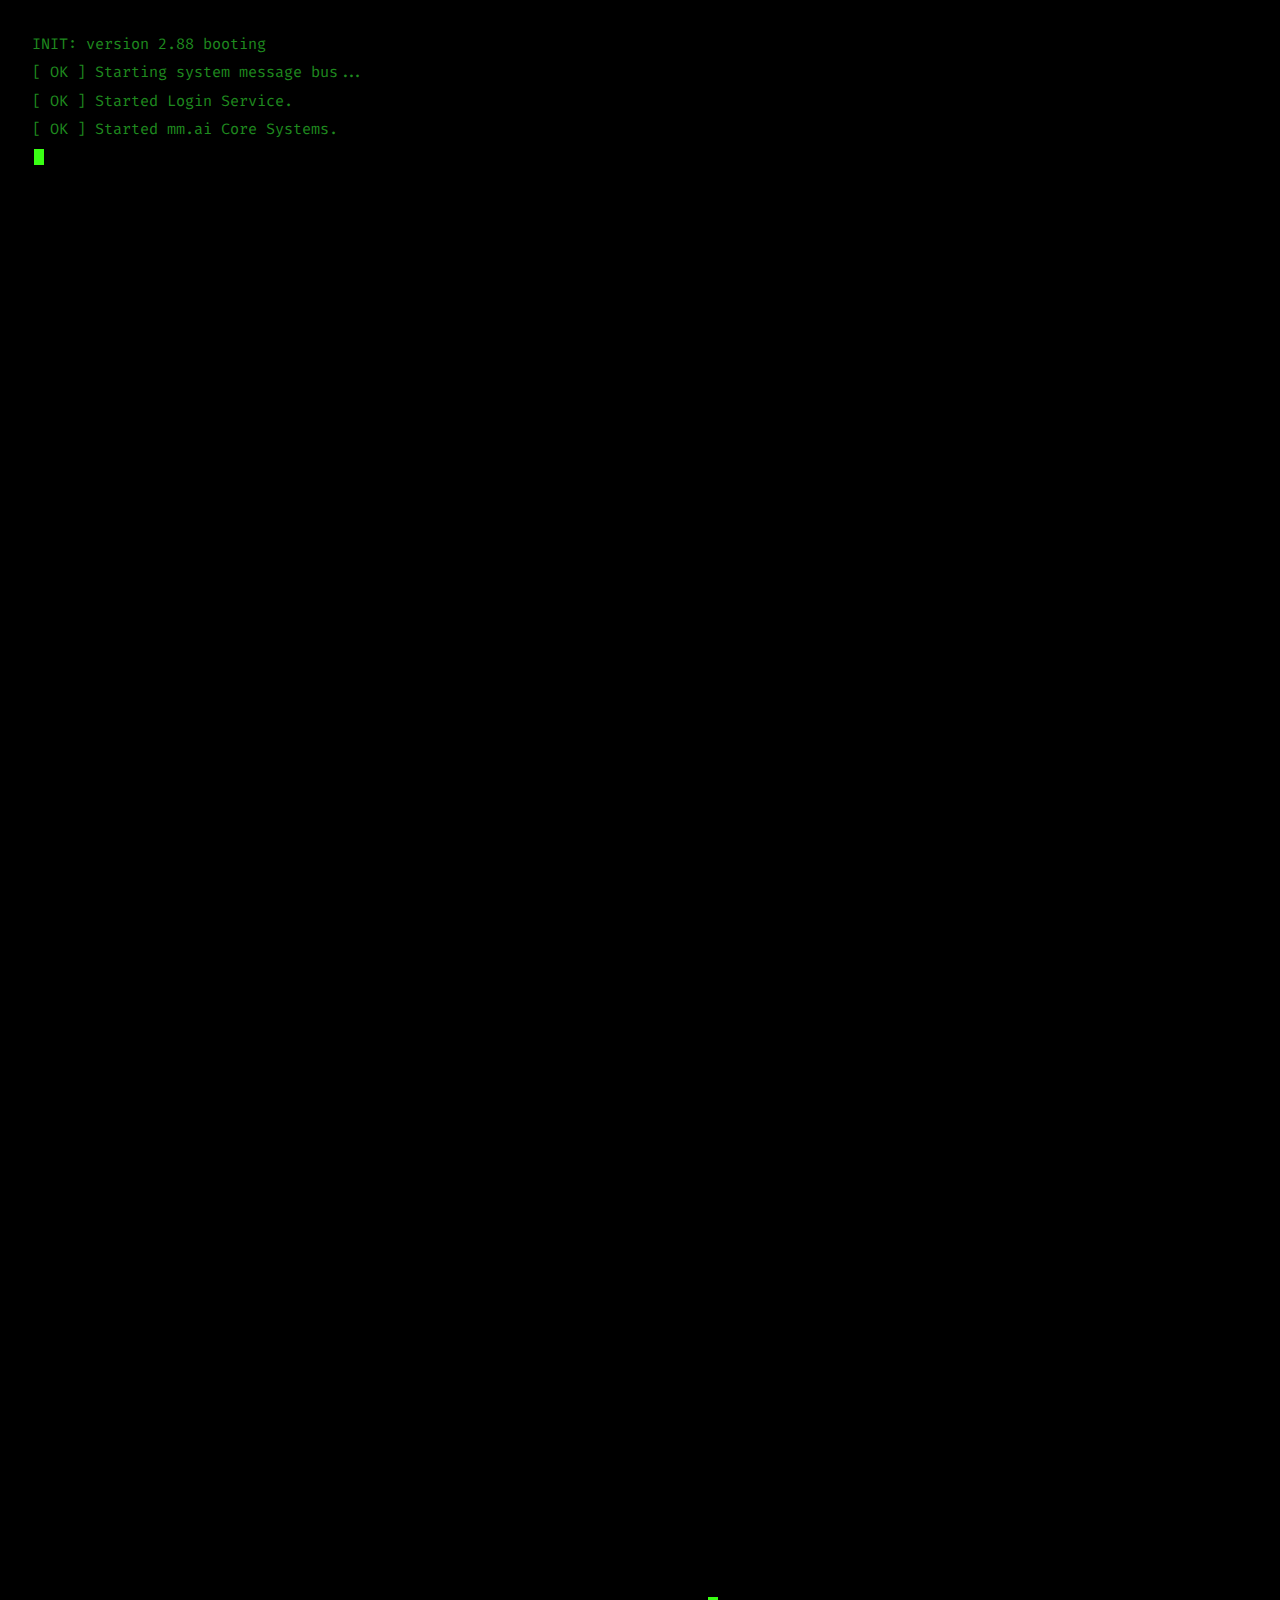
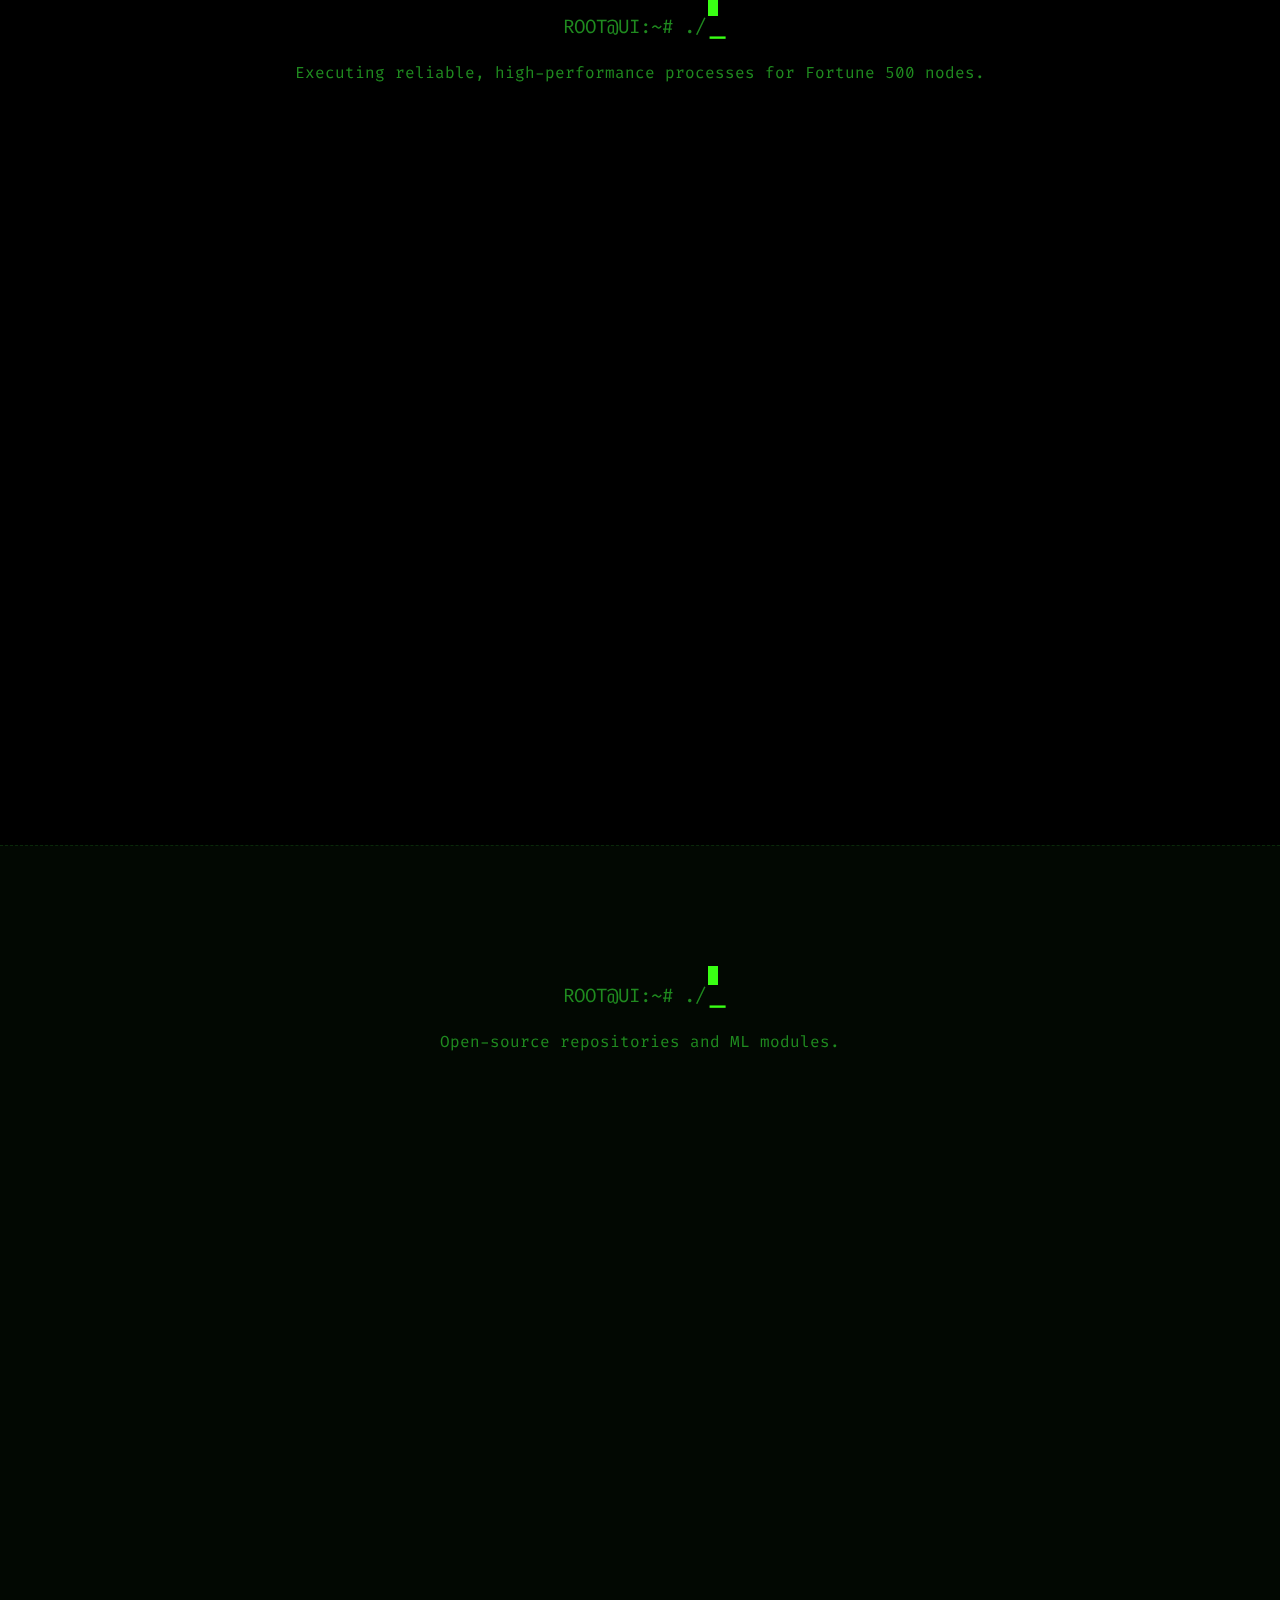
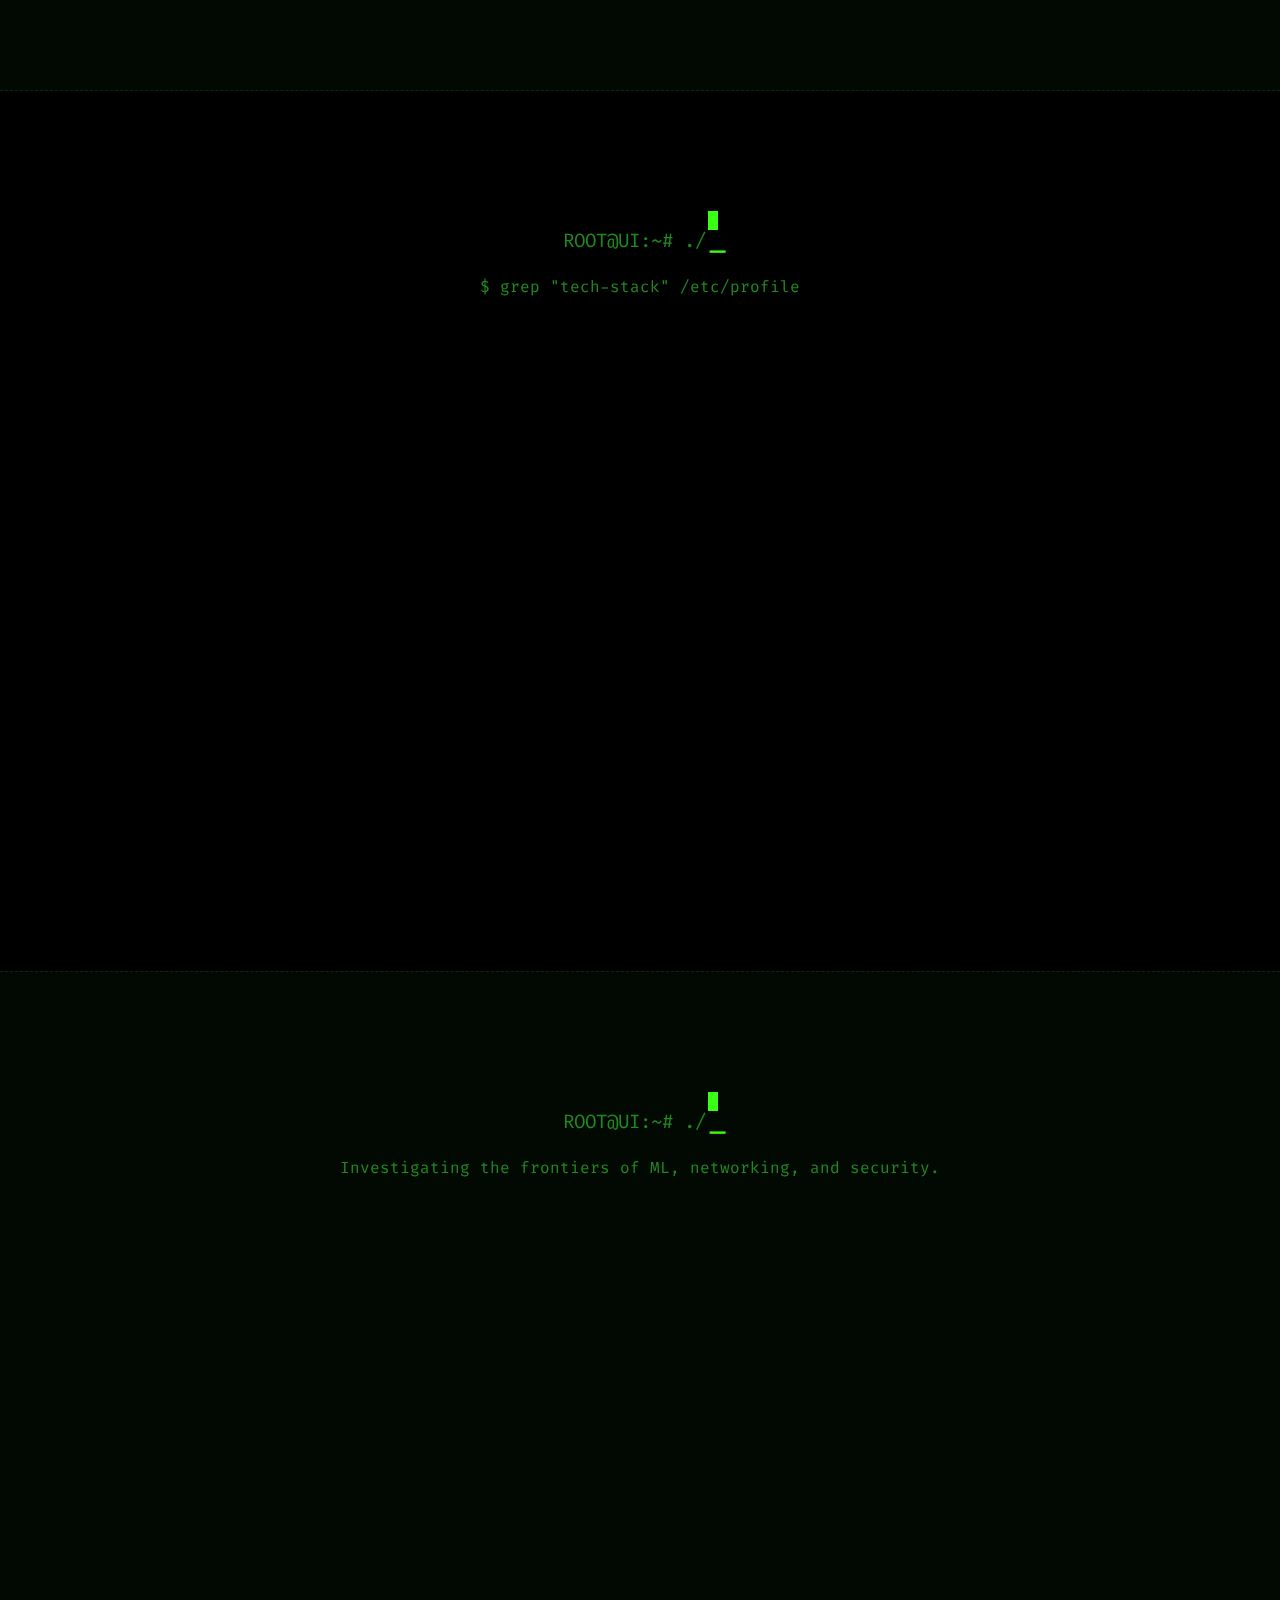
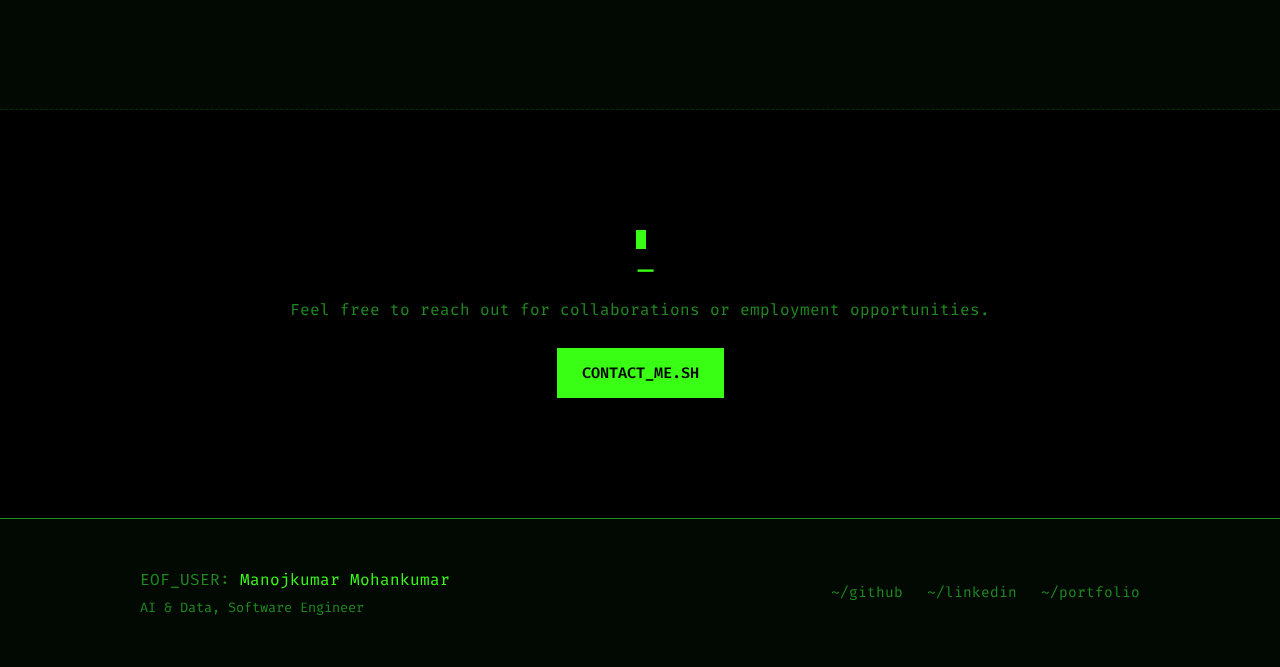
<file: index.html>
<!DOCTYPE html>
<html lang="en">
<head>
    <meta charset="UTF-8">
    <meta name="viewport" content="width=device-width, initial-scale=1.0">
    <title>&gt; mm.ai</title>
    <meta name="description" content="Portfolio of Manojkumar Mohankumar, AI & Data, Software Engineer specializing in distributed backend systems.">
    <link rel="stylesheet" href="styles.css">
    <link rel="preconnect" href="https://fonts.googleapis.com">
    <link rel="preconnect" href="https://fonts.gstatic.com" crossorigin>
    <link href="https://fonts.googleapis.com/css2?family=Fira+Code:wght@300;400;500;600;700&display=swap" rel="stylesheet">
</head>
<body>
    <!-- Matrix Rain Background -->
    <canvas id="matrix-canvas"></canvas>

    <!-- Terminal Boot Preloader -->
    <div id="preloader" class="preloader">
        <div class="boot-container">
            <div id="boot-text" class="boot-text"></div>
            <div class="cursor blink">&nbsp;</div>
        </div>
    </div>

    <nav class="navbar">
        <div class="nav-container">
            <a href="#" class="logo">&gt; mm.ai<span class="cursor">&nbsp;</span></a>
            <div class="nav-links">
                <a href="#experience">~/experience</a>
                <a href="#projects">~/projects</a>
                <a href="#skills">~/skills</a>
                <a href="#publications">~/publications</a>
            </div>
            <a href="resume.pdf" target="_blank" class="nav-cta">wget resume.pdf</a>
        </div>
    </nav>

    <main>
        <!-- Home / Hero Section -->
        <section id="hero" class="hero">
            <div class="hero-glow"></div>
            <div class="hero-content">
                <h1 class="hero-title fade-in-up">Engineering Data & AI Systems<br> at Scale.</h1>
                <p class="hero-subtitle fade-in-up" style="animation-delay: 0.1s;">
                    Hi, I'm <strong>Manojkumar Mohankumar</strong>. <b>AI & Data, Software Engineer</b> building distributed backend systems, AI-powered applications, and enterprise data pipelines. Currently pursuing an MS in Information Management at UIUC.
                </p>
                <div class="hero-actions fade-in-up" style="animation-delay: 0.2s;">
                    <a href="mailto:mm240@illinois.edu" class="btn btn-primary">ping mm240@illinois.edu</a>
                    <a href="https://github.com/manojkmohan5" target="_blank" class="btn btn-secondary">curl github</a>
                </div>
                
                <div class="hero-links fade-in-up" style="animation-delay: 0.3s;">
                    <a href="https://linkedin.com/in/manojkmohan5" target="_blank">LinkedIn</a> •
                    <a href="https://manojkmohan5.github.io/mkportfolio" target="_blank">Portfolio</a> •
                    <a href="tel:+12178410214">+1 (217) 841-0214</a>
                </div>
            </div>
        </section>

        <!-- Deployment Showcase Section -->
        <section id="deployment" class="section" style="padding-top: 0;">
            <div class="container">
                <div class="terminal-container fade-in-up" style="animation-delay: 0.5s;">
                    <div class="terminal-window">
                        <div class="terminal-header">
                            <div class="terminal-dots">
                                <span class="dot close"></span>
                                <span class="dot minimize"></span>
                                <span class="dot maximize"></span>
                            </div>
                            <div class="terminal-title">terminal</div>
                        </div>
                        <div class="terminal-body" style="text-align: left; padding-left: 10%;">
                            <div class="term-line"><span class="term-prompt">$</span> <span class="term-command">./fetch_profile.sh --user manoj</span></div>
                            <div class="term-line term-muted">[INFO] Analyzing identity matrix... <span class="term-success">[ OK ]</span></div>
                            <div class="term-line term-muted">[INFO] Mounting skills manifest... &nbsp;<span class="term-success">[ OK ]</span></div>
                            <div class="term-line">&nbsp;</div>
                            <div class="term-line term-success">[ Identity ]</div>
                            <div class="term-line"><span class="term-muted">Name&nbsp;&nbsp;&nbsp;&nbsp;&nbsp;&nbsp;:</span> Manojkumar Mohankumar</div>
                            <div class="term-line"><span class="term-muted">Role&nbsp;&nbsp;&nbsp;&nbsp;&nbsp;&nbsp;:</span> AI & Data, Software Engineer</div>
                            <div class="term-line"><span class="term-muted">Specialty :</span> Distributed Backend Systems, LLMs & Pipelines</div>
                            <div class="term-line">&nbsp;</div>
                            <div class="term-line term-success">[ Specs ]</div>
                            <div class="term-line"><span class="term-muted">Education :</span> MS in Information Management @ UIUC</div>
                            <div class="term-line"><span class="term-muted">Experience:</span> Built high-availability architecture @ Kyndryl</div>
                            <div class="term-line"><span class="term-muted">Status&nbsp;&nbsp;&nbsp;&nbsp;:</span> <span class="term-success">Actively seeking engineering opportunities</span></div>
                            <div class="term-line">&nbsp;</div>
                            <div class="term-line term-muted">System running optimally. Ready for connections.</div>
                            <div class="term-line"><span class="term-prompt">&gt;</span> <a href="mailto:mm240@illinois.edu" class="term-link">ping mm240@illinois.edu</a></div>
                        </div>
                    </div>
                </div>
            </div>
        </section>

        <!-- Experience -->
        <section id="experience" class="section">
            <div class="container">
                <div class="section-header">
                    <h2>Professional Experience</h2>
                    <p>Executing reliable, high-performance processes for Fortune 500 nodes.</p>
                </div>
                
                <div class="experience-grid">
                    <div class="card experience-card">
                        <div class="card-icon">01</div>
                        <h3>Systems Analyst / Engineer</h3>
                        <p class="company">Kyndryl Solutions Pvt Ltd • 2023 – 2025</p>
                        <ul class="card-list">
                            <li>Built distributed batch processing systems handling 1,000+ daily workloads with high availability.</li>
                            <li>Automated data validation and anomaly detection via AIOps, reducing inconsistencies by 35%.</li>
                            <li>Served as focal lead for the Wesco account, mentoring 6+ engineers and managing operational analytics.</li>
                        </ul>
                    </div>

                    <div class="card experience-card">
                        <div class="card-icon">02</div>
                        <h3>Data Science Intern</h3>
                        <p class="company">Exposys Data Labs • Nov – Dec 2021</p>
                        <ul class="card-list">
                            <li>Developed a K-Means clustering model for customer segmentation with 90%+ stability.</li>
                            <li>Performed feature engineering on time-series data to improve clustering and decision making.</li>
                        </ul>
                    </div>

                    <div class="card experience-card">
                        <div class="card-icon">03</div>
                        <h3>Web Development Intern</h3>
                        <p class="company">The Sparks Foundation • May – Jun 2021</p>
                        <ul class="card-list">
                            <li>Built a full-stack donation platform with payment integration and automated workflows.</li>
                            <li>Developed REST APIs and responsive UI using React, improving mobile usability.</li>
                            <li>Collaborated with 3 developers using pair programming; achieved 98% unit test coverage.</li>
                        </ul>
                    </div>
                </div>
            </div>
        </section>

        <!-- Projects -->
        <section id="projects" class="section alt-bg">
            <div class="container">
                <div class="section-header">
                    <h2>Technical Projects</h2>
                    <p>Open-source repositories and ML modules.</p>
                </div>
                
                <div class="projects-grid">
                    <a href="https://github.com/manojkmohan5" target="_blank" class="card project-card">
                        <h3>Semantic Caching Framework</h3>
                        <p>Built a semantic caching system using embedding similarity search and vector storage, reducing LLM latency by 40%. Optimized AI performance with multi-turn context.</p>
                    </a>
                    
                    <a href="https://github.com/manojkmohan5" target="_blank" class="card project-card">
                        <h3>Agentic RAG Chatbot</h3>
                        <p>Created an agentic RAG system with LangChain, vectors, and ReAct tool orchestration. Improved retrieval accuracy by 40% and reduced response time by 35%.</p>
                    </a>
                    
                    <a href="https://github.com/manojkmohan5" target="_blank" class="card project-card">
                        <h3>LLM Cyberbullying Detection</h3>
                        <p>Built a classification pipeline on 47K+ samples with prompt engineering, HITL evaluation and A/B testing, improving macro-F1 by 18%.</p>
                    </a>

                    <a href="https://github.com/manojkmohan5" target="_blank" class="card project-card">
                        <h3>EV Market Intelligence System</h3>
                        <p>Developed a Python star schema ETL pipeline feeding scalable Power BI multidimensional reporting, tracking EV adoption and reducing ad-hoc analyses by 50%.</p>
                    </a>
                </div>
            </div>
        </section>

        <!-- Skills Section -->
        <section id="skills" class="section">
            <div class="container">
                <div class="section-header">
                    <h2>Technical Proficiency</h2>
                    <p>$ grep "tech-stack" /etc/profile</p>
                </div>

                <div class="skills-container">
                    <div class="skill-category">
                        <h3>Languages & Backend</h3>
                        <div class="skill-tags">
                            <span>Python</span><span>C/C++</span><span>JavaScript</span><span>SQL</span>
                            <span>REST APIs</span><span>Microservices</span><span>Distributed Systems</span><span>Django</span><span>FastAPI</span>
                        </div>
                    </div>
                    
                    <div class="skill-category">
                        <h3>AI & Machine Learning</h3>
                        <div class="skill-tags">
                            <span>LLMs</span><span>RAG</span><span>Vector DB</span><span>Langchain</span>
                            <span>Semantic Caching</span><span>Agentic AI</span><span>Ollama</span>
                        </div>
                    </div>

                    <div class="skill-category">
                        <h3>Data Engineering & BI</h3>
                        <div class="skill-tags">
                            <span>Databricks</span><span>Spark</span><span>Airflow</span><span>Kafka</span>
                            <span>ETL</span><span>Power BI</span><span>Tableau</span><span>Dimensional Modeling</span>
                        </div>
                    </div>

                    <div class="skill-category">
                        <h3>Cloud & DevOps</h3>
                        <div class="skill-tags">
                            <span>AWS (Sagemaker, Bedrock, S3, EC2)</span><span>Docker</span>
                            <span>Kubernetes</span><span>CI/CD</span><span>Git</span>
                        </div>
                    </div>
                </div>
            </div>
        </section>

        <!-- Publications -->
        <section id="publications" class="section alt-bg">
            <div class="container">
                <div class="section-header">
                    <h2>Research Publications</h2>
                    <p>Investigating the frontiers of ML, networking, and security.</p>
                </div>

                <div class="publications-list">
                    <div class="publication-item">
                        <div class="pub-date">Dec 2025</div>
                        <div class="pub-details">
                            <h3>Adaptive ML Models for Real-Time Smart Grid Monitoring and Load Prediction</h3>
                            <p class="pub-venue">IEEE</p>
                        </div>
                    </div>
                    <div class="publication-item">
                        <div class="pub-date">Jul 2024</div>
                        <div class="pub-details">
                            <h3>Interference Mitigation Using SDN Based Next Generation Networks</h3>
                            <p class="pub-venue">ICRACSIT</p>
                        </div>
                    </div>
                    <div class="publication-item">
                        <div class="pub-date">Mar 2024</div>
                        <div class="pub-details">
                            <h3>Artificial Neural Network Based Classification of Network Traffic</h3>
                            <p class="pub-venue">ICCSIT</p>
                        </div>
                    </div>
                </div>
            </div>
        </section>

        <!-- CTA Section -->
        <section class="cta-section">
            <div class="container">
                <h2 class="cta-title">Ready to build something robust?</h2>
                <p>Feel free to reach out for collaborations or employment opportunities.</p>
                <br>
                <a href="mailto:mm240@illinois.edu" class="btn btn-primary">contact_me.sh</a>
            </div>
        </section>
    </main>

    <footer>
        <div class="footer-container">
            <div class="footer-left">
                <strong>Manojkumar Mohankumar</strong>
                <p>AI & Data, Software Engineer</p>
            </div>
            <div class="footer-right">
                <a href="https://github.com/manojkmohan5" target="_blank">~/github</a>
                <a href="https://linkedin.com/in/manojkmohan5" target="_blank">~/linkedin</a>
                <a href="https://manojkmohan5.github.io/mkportfolio" target="_blank">~/portfolio</a>
            </div>
        </div>
    </footer>

    <script src="script.js"></script>
</body>
</html>
</file>
<file: styles.css>
/* Globals & Variables */
:root {
    --bg-color: #000000;
    --text-main: #39FF14; /* Neon terminal green */
    --text-muted: #1f8a1f; /* Dimmer green for secondary text */
    --border-color: #0a290a;
    --brand-primary: #39FF14;
    --brand-bg: #020802;
    --header-bg: rgba(0, 0, 0, 0.9);
    
    --font-heading: 'Fira Code', monospace;
    --font-body: 'Fira Code', monospace;
}

* {
    margin: 0;
    padding: 0;
    box-sizing: border-box;
    scroll-behavior: smooth;
}

body {
    background-color: var(--bg-color);
    color: var(--text-main);
    font-family: var(--font-body);
    line-height: 1.6;
    overflow-x: hidden;
    position: relative;
}

/* Optional CRT / Scanline effect overlay */
body::after {
    content: " ";
    display: block;
    position: fixed;
    top: 0;
    left: 0;
    bottom: 0;
    right: 0;
    background: linear-gradient(rgba(18, 16, 16, 0) 50%, rgba(0, 0, 0, 0.25) 50%), linear-gradient(90deg, rgba(255, 0, 0, 0.06), rgba(0, 255, 0, 0.02), rgba(0, 0, 255, 0.06));
    z-index: 1000;
    background-size: 100% 2px, 3px 100%;
    pointer-events: none;
}

::selection {
    background: var(--text-main);
    color: var(--bg-color);
}

a {
    color: var(--text-main);
    text-decoration: none;
    transition: color 0.2s, background-color 0.2s;
}
a:hover {
    color: var(--bg-color);
    background-color: var(--text-main);
}

.container {
    max-width: 1000px;
    margin: 0 auto;
    padding: 0 24px;
}

/* Preloader */
.preloader {
    position: fixed;
    top: 0;
    left: 0;
    width: 100vw;
    height: 100vh;
    background-color: var(--bg-color);
    z-index: 9999;
    padding: 32px;
    font-family: var(--font-body);
    color: var(--text-muted);
    transition: opacity 0.5s ease-out;
}

.preloader.fade-out {
    opacity: 0;
    pointer-events: none;
}

.boot-container {
    display: flex;
    flex-wrap: wrap;
    align-items: flex-end;
}

.boot-text {
    width: 100%;
}
.boot-text div {
    margin-bottom: 4px;
    font-size: 0.95rem;
}

.preloader .cursor.blink {
    display: inline-block;
    width: 10px;
    height: 1rem;
    background-color: var(--text-main);
    animation: blink 1s step-end infinite;
    margin-top: 4px;
}

/* Nav */
.navbar {
    position: fixed;
    top: 0;
    width: 100%;
    z-index: 100;
    background: var(--header-bg);
    border-bottom: 1px solid var(--text-muted);
}

.nav-container {
    max-width: 1000px;
    margin: 0 auto;
    padding: 16px 24px;
    display: flex;
    justify-content: space-between;
    align-items: center;
}

.logo {
    font-weight: 700;
    font-size: 1.2rem;
    letter-spacing: -0.5px;
    display: inline-flex;
    align-items: center;
}

/* Blinking Cursor */
.cursor {
    display: inline-block;
    width: 10px;
    height: 1.2rem;
    background-color: var(--text-main);
    margin-left: 2px;
    animation: blink 1s step-end infinite;
}

@keyframes blink {
    0%, 100% { opacity: 1; }
    50% { opacity: 0; }
}

.nav-links {
    display: flex;
    gap: 24px;
}
.nav-links a {
    color: var(--text-muted);
    font-size: 0.9rem;
    padding: 2px 6px;
}
.nav-links a:hover {
    color: var(--bg-color);
    background-color: var(--text-main);
}

.nav-cta {
    font-size: 0.9rem;
    font-weight: 500;
    border: 1px solid var(--text-main);
    padding: 6px 16px;
    border-radius: 0px; 
    transition: all 0.2s ease;
}
.nav-cta:hover {
    background: var(--text-main);
    color: var(--bg-color);
}

/* Hero */
.hero {
    position: relative;
    padding: 180px 24px 100px;
    text-align: center;
    max-width: 800px;
    margin: 0 auto;
}

.hero-glow {
    position: absolute;
    top: -40%;
    left: 50%;
    transform: translateX(-50%);
    width: 800px;
    height: 800px;
    background: radial-gradient(circle, rgba(57, 255, 20, 0.08) 0%, rgba(0,0,0,0) 70%);
    border-radius: 50%;
    pointer-events: none;
    z-index: -1;
}

@keyframes fadeInUp {
    from { opacity: 0; transform: translateY(20px); }
    to { opacity: 1; transform: translateY(0); }
}

.fade-in-up {
    opacity: 0;
    animation: fadeInUp 0.8s ease forwards;
}

.hero-title {
    font-size: 3.5rem;
    font-weight: 700;
    line-height: 1.2;
    letter-spacing: -2px;
    margin-bottom: 24px;
    color: var(--text-main);
    text-shadow: 0 0 10px rgba(57, 255, 20, 0.3);
}

.hero-subtitle {
    font-size: 1rem;
    font-weight: 400;
    color: var(--text-muted);
    max-width: 600px;
    margin: 0 auto 40px;
}
.hero-subtitle strong {
    color: var(--text-main);
    font-weight: normal;
}

.hero-actions {
    display: flex;
    justify-content: center;
    gap: 16px;
    margin-bottom: 32px;
}

.btn {
    display: inline-flex;
    align-items: center;
    justify-content: center;
    padding: 12px 24px;
    font-size: 0.95rem;
    font-weight: 600;
    border-radius: 0; /* Square for terminal look */
    transition: all 0.2s ease;
    cursor: pointer;
    text-transform: uppercase;
}

.btn-primary {
    background: var(--text-main);
    color: var(--bg-color);
    border: 1px solid var(--text-main);
}
.btn-primary:hover {
    background: transparent;
    color: var(--text-main);
    box-shadow: 0 0 10px rgba(57, 255, 20, 0.4);
}

.btn-secondary {
    background: transparent;
    color: var(--text-main);
    border: 1px dashed var(--text-main);
}
.btn-secondary:hover {
    background: var(--text-main);
    color: var(--bg-color);
}

.hero-links {
    font-size: 0.85rem;
    color: var(--text-muted);
}
.hero-links a {
    color: var(--text-muted);
    margin: 0 4px;
    text-decoration: underline;
    text-decoration-color: var(--text-muted);
}
.hero-links a:hover {
    color: var(--bg-color);
    background-color: var(--text-main);
    text-decoration: none;
}

/* Sections */
.section {
    padding: 120px 0;
}
.alt-bg {
    background-color: var(--brand-bg);
    border-top: 1px dashed var(--border-color);
    border-bottom: 1px dashed var(--border-color);
}

.section-header {
    text-align: center;
    margin-bottom: 72px;
}
.section-header h2 {
    font-size: 2rem;
    font-weight: normal;
    letter-spacing: -1px;
    margin-bottom: 12px;
    text-transform: uppercase;
}
.section-header h2::before {
    content: "root@ui:~# ./";
    color: var(--text-muted);
    font-size: 1.2rem;
}
.section-header p {
    font-size: 1rem;
    color: var(--text-muted);
}

/* Terminal UI */
.terminal-container {
    max-width: 700px;
    margin: 0 auto;
    perspective: 1000px;
}

.terminal-window {
    background: #090909;
    border: 1px solid #222;
    border-radius: 10px;
    box-shadow: 0 20px 40px rgba(0, 0, 0, 0.6), 0 0 0 1px rgba(255,255,255,0.05);
    overflow: hidden;
    font-family: var(--font-body);
    transition: transform 0.3s ease;
}

.terminal-header {
    background: #141414;
    padding: 12px 16px;
    display: flex;
    align-items: center;
    border-bottom: 1px solid #222;
    position: relative;
}

.terminal-dots {
    display: flex;
    gap: 8px;
}

.terminal-dots .dot {
    width: 12px;
    height: 12px;
    border-radius: 50%;
}

.terminal-dots .close { background: #ff5f56; }
.terminal-dots .minimize { background: #ffbd2e; }
.terminal-dots .maximize { background: #27c93f; }

.terminal-title {
    position: absolute;
    left: 50%;
    transform: translateX(-50%);
    color: #666;
    font-size: 0.85rem;
}

.terminal-body {
    padding: 32px 24px;
    text-align: center;
    font-size: 0.95rem;
    line-height: 1.8;
}

.term-line {
    margin-bottom: 4px;
}

.term-prompt, .term-command {
    color: #ffffff;
    font-weight: bold;
}

.term-muted {
    color: #666666;
}

.term-success {
    color: #39FF14;
    text-shadow: 0 0 5px rgba(57, 255, 20, 0.4);
}

.term-link {
    color: #4DA8DA;
    text-decoration: underline;
    text-underline-offset: 4px;
}
.term-link:hover {
    color: #ffffff;
    background: transparent;
}

/* Cards */
.card {
    background: var(--bg-color);
    border: 1px solid var(--border-color);
    border-left: 3px solid var(--border-color);
    padding: 32px;
    transition: all 0.2s ease;
}
.card:hover {
    border-color: var(--text-main);
    border-left: 3px solid var(--text-main);
    box-shadow: inset 0 0 10px rgba(57, 255, 20, 0.05);
    transform: translateX(4px);
}

/* Experience */
.experience-grid {
    display: grid;
    grid-template-columns: repeat(3, 1fr);
    gap: 24px;
}
.experience-card .card-icon {
    font-size: 0.8rem;
    color: var(--bg-color);
    background-color: var(--text-muted);
    display: inline-block;
    padding: 2px 8px;
    margin-bottom: 24px;
}
.experience-card:hover .card-icon {
    background-color: var(--text-main);
}
.experience-card h3 {
    font-size: 1.1rem;
    margin-bottom: 8px;
    font-weight: normal;
}
.company {
    color: var(--text-muted);
    font-size: 0.85rem;
    margin-bottom: 24px;
}
.card-list {
    list-style: none;
    color: var(--text-muted);
    font-size: 0.85rem;
}
.card-list li {
    margin-bottom: 12px;
    position: relative;
    padding-left: 16px;
}
.card-list li::before {
    content: ">";
    position: absolute;
    left: 0;
    color: var(--text-main);
}

/* Projects */
.projects-grid {
    display: grid;
    grid-template-columns: repeat(2, 1fr);
    gap: 24px;
}
.project-card {
    display: block;
    background: var(--brand-bg);
}
.project-card h3 {
    font-size: 1.1rem;
    margin-bottom: 12px;
    font-weight: normal;
}
.project-card h3::before {
    content: "[*] ";
    color: var(--text-main);
}
.project-card p {
    color: var(--text-muted);
    font-size: 0.9rem;
}

/* Skills */
.skills-container {
    display: flex;
    flex-direction: column;
    gap: 32px;
}
.skill-category h3 {
    font-size: 0.9rem;
    color: var(--text-main);
    margin-bottom: 16px;
    text-transform: uppercase;
    border-bottom: 1px dashed var(--border-color);
    padding-bottom: 8px;
}
.skill-tags {
    display: flex;
    flex-wrap: wrap;
    gap: 12px;
}
.skill-tags span {
    border: 1px solid var(--border-color);
    padding: 6px 12px;
    font-size: 0.85rem;
    background: var(--bg-color);
    color: var(--text-muted);
    transition: all 0.2s ease;
    cursor: default;
}
.skill-tags span:hover {
    color: var(--bg-color);
    background-color: var(--text-main);
    border-color: var(--text-main);
}

/* Publications */
.publications-list {
    display: flex;
    flex-direction: column;
    gap: 16px;
}
.publication-item {
    display: flex;
    align-items: center;
    border: 1px dashed var(--border-color);
    padding: 24px;
    background: var(--brand-bg);
    transition: all 0.2s ease;
}
.publication-item:hover {
    border-color: var(--text-main);
}
.pub-date {
    width: 140px;
    color: var(--text-main);
    font-size: 0.9rem;
}
.pub-date::before {
    content: "[ ";
}
.pub-date::after {
    content: " ]";
}

.pub-details h3 {
    font-size: 1rem;
    margin-bottom: 4px;
    font-weight: normal;
}
.pub-venue {
    color: var(--text-muted);
    font-size: 0.85rem;
}

/* CTA */
.cta-section {
    padding: 120px 0;
    text-align: center;
}
.cta-title {
    font-size: 2rem;
    font-weight: normal;
    letter-spacing: -1px;
    margin-bottom: 16px;
}
.cta-section p {
    color: var(--text-muted);
    font-size: 1rem;
}

/* Footer */
footer {
    border-top: 1px solid var(--text-muted);
    padding: 48px 24px;
    background: var(--brand-bg);
}
.footer-container {
    max-width: 1000px;
    margin: 0 auto;
    display: flex;
    justify-content: space-between;
    align-items: center;
}
.footer-left strong {
    display: block;
    margin-bottom: 4px;
    font-weight: normal;
    color: var(--text-main);
}
.footer-left strong::before {
    content: "EOF_USER: ";
    color: var(--text-muted);
}
.footer-left p {
    color: var(--text-muted);
    font-size: 0.85rem;
}
.footer-right {
    display: flex;
    gap: 24px;
}
.footer-right a {
    color: var(--text-muted);
    font-size: 0.9rem;
}
.footer-right a:hover {
    color: var(--bg-color);
    background-color: var(--text-main);
}

/* Animations JS classes */
.fade-in {
    opacity: 0;
    transform: translateY(10px);
    transition: opacity 0.5s step-end, transform 0.3s linear;
}
.fade-in.visible {
    opacity: 1;
    transform: translateY(0);
}

/* Matrix Background */
#matrix-canvas {
    position: fixed;
    top: 0;
    left: 0;
    width: 100vw;
    height: 100vh;
    z-index: -2;
    opacity: 0.15;
    pointer-events: none;
}

/* Responsiveness */
@media (max-width: 768px) {
    .nav-links {
        display: none;
    }
    .hero-title {
        font-size: 2.2rem;
    }
    .experience-grid, .projects-grid {
        grid-template-columns: 1fr;
    }
    .publication-item {
        flex-direction: column;
        align-items: flex-start;
        gap: 12px;
    }
    .pub-date {
        width: 100%;
    }
    .footer-container {
        flex-direction: column;
        gap: 32px;
        text-align: center;
    }
}
</file>
